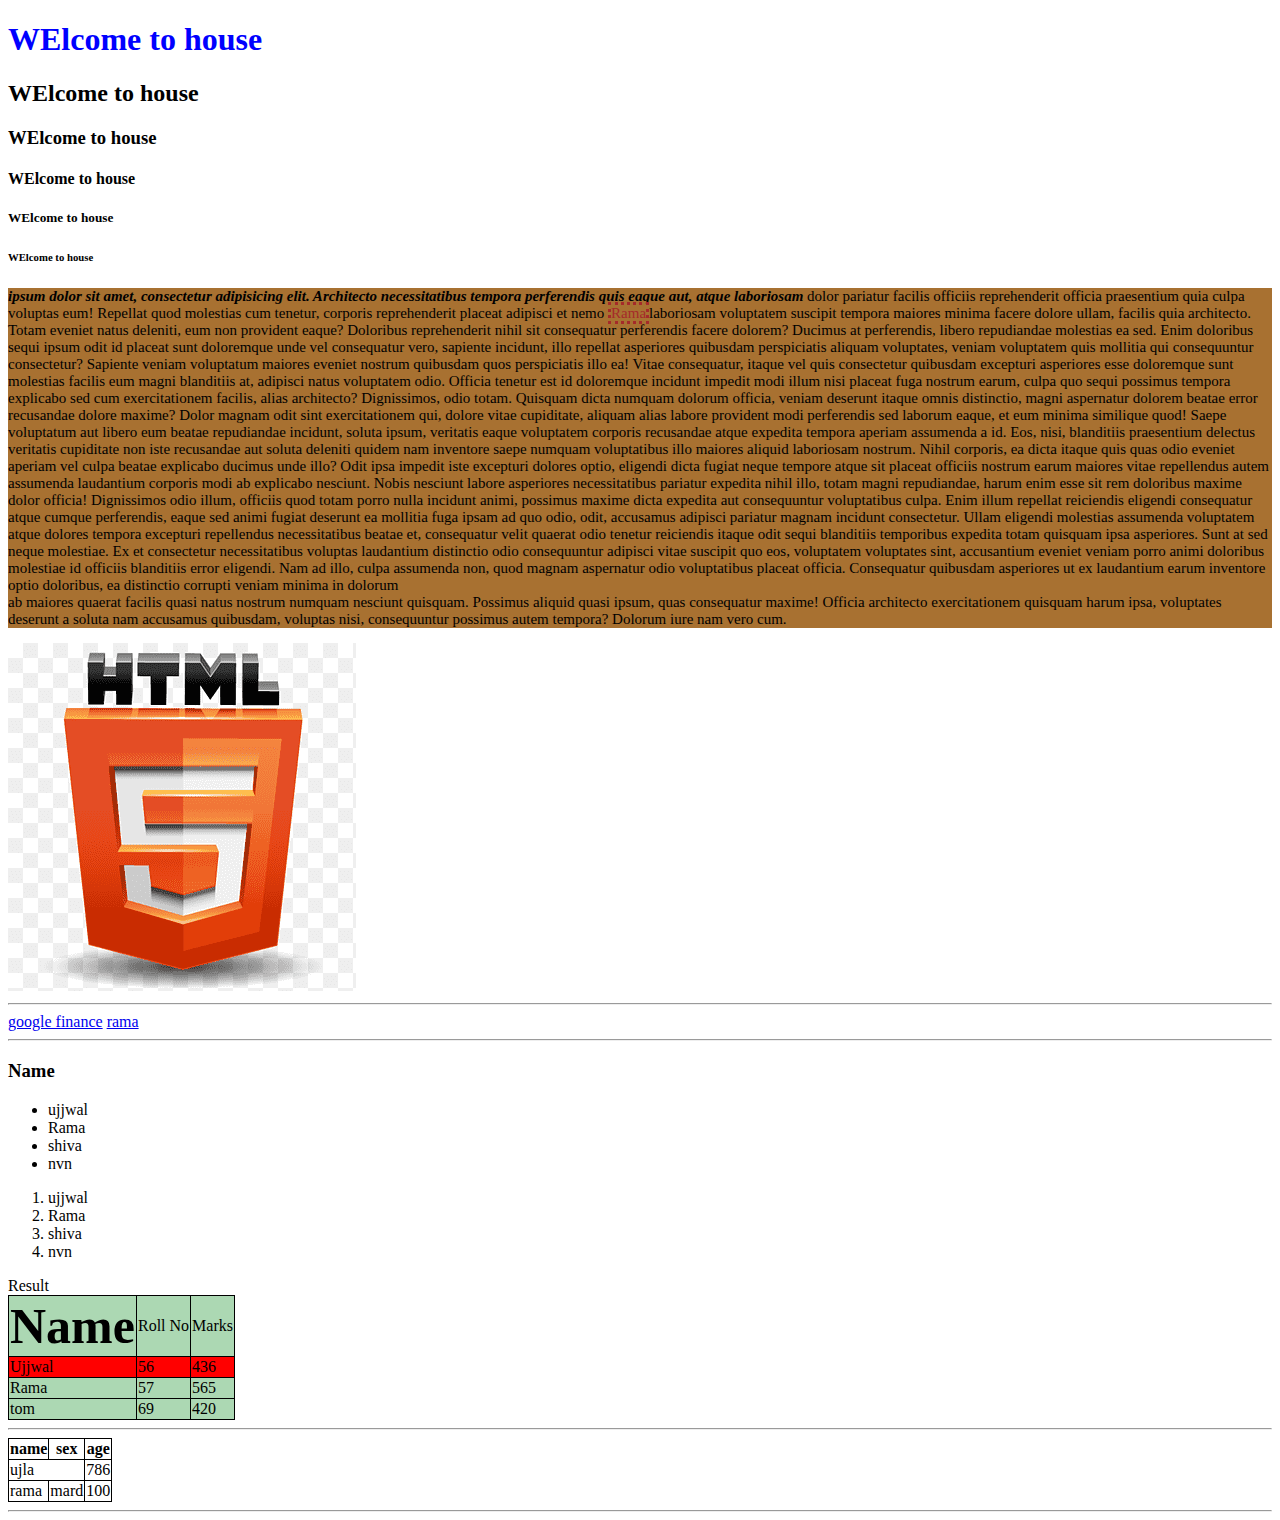
<file: html-css-js/html-css-js/index2.html>
<!DOCTYPE html>
<html lang="en">
<head>
    <meta charset="UTF-8">
    <meta http-equiv="X-UA-Compatible" content="IE=edge">
    <meta name="viewport" content="width=device-width, initial-scale=1.0">
    <title>Rama Housing</title>
    <link rel="stylesheet" href="style2.css">
    <style>
        p{
            background-color: rgb(168, 113, 49);
            font-size: 15px;
        }
    
    table{
    border-collapse: ;
    }
    th, td{
    border: 1px solid black;
    }
    </style>
</head>
<body>
    <h1>WElcome to house</h1>
    <h2>WElcome to house</h2>
    <h3>WElcome to house</h3>
    <h4>WElcome to house</h4>
    <h5>WElcome to house</h5>
    <h6>WElcome to house</h6>
    <p><em><strong> ipsum dolor sit amet, consectetur adipisicing elit. Architecto necessitatibus tempora perferendis quis eaque aut, atque laboriosam</em></strong> dolor pariatur facilis officiis reprehenderit officia praesentium quia culpa voluptas eum! Repellat quod molestias cum tenetur, corporis reprehenderit placeat adipisci et nemo <spam style="color: brown; border: dotted;">Rama</spam>laboriosam voluptatem suscipit tempora maiores minima facere dolore ullam, facilis quia architecto. Totam eveniet natus deleniti, eum non provident eaque? Doloribus reprehenderit nihil sit consequatur perferendis facere dolorem? Ducimus at perferendis, libero repudiandae molestias ea sed. Enim doloribus sequi ipsum odit id placeat sunt doloremque unde vel consequatur vero, sapiente incidunt, illo repellat asperiores quibusdam perspiciatis aliquam voluptates, veniam voluptatem quis mollitia qui consequuntur consectetur? Sapiente veniam voluptatum maiores eveniet nostrum quibusdam quos perspiciatis illo ea! Vitae consequatur, itaque vel quis consectetur quibusdam excepturi asperiores esse doloremque sunt molestias facilis eum magni blanditiis at, adipisci natus voluptatem odio. Officia tenetur est id doloremque incidunt impedit modi illum nisi placeat fuga nostrum earum, culpa quo sequi possimus tempora explicabo sed cum exercitationem facilis, alias architecto? Dignissimos, odio totam. Quisquam dicta numquam dolorum officia, veniam deserunt itaque omnis distinctio, magni aspernatur dolorem beatae error recusandae dolore maxime? Dolor magnam odit sint exercitationem qui, dolore vitae cupiditate, aliquam alias labore provident modi perferendis sed laborum eaque, et eum minima similique quod! Saepe voluptatum aut libero eum beatae repudiandae incidunt, soluta ipsum, veritatis eaque voluptatem corporis recusandae atque expedita tempora aperiam assumenda a id. Eos, nisi, blanditiis praesentium delectus veritatis cupiditate non iste recusandae aut soluta deleniti quidem nam inventore saepe numquam voluptatibus illo maiores aliquid laboriosam nostrum. Nihil corporis, ea dicta itaque quis quas odio eveniet aperiam vel culpa beatae explicabo ducimus unde illo? Odit ipsa impedit iste excepturi dolores optio, eligendi dicta fugiat neque tempore atque sit placeat officiis nostrum earum maiores vitae repellendus autem assumenda laudantium corporis modi ab explicabo nesciunt. Nobis nesciunt labore asperiores necessitatibus pariatur expedita nihil illo, totam magni repudiandae, harum enim esse sit rem doloribus maxime dolor officia! Dignissimos odio illum, officiis quod totam porro nulla incidunt animi, possimus maxime dicta expedita aut consequuntur voluptatibus culpa. Enim illum repellat reiciendis eligendi consequatur atque cumque perferendis, eaque sed animi fugiat deserunt ea mollitia fuga ipsam ad quo odio, odit, accusamus adipisci pariatur magnam incidunt consectetur. Ullam eligendi molestias assumenda voluptatem atque dolores tempora excepturi repellendus necessitatibus beatae et, consequatur velit quaerat odio tenetur reiciendis itaque odit sequi blanditiis temporibus expedita totam quisquam ipsa asperiores. Sunt at sed neque molestiae. Ex et consectetur necessitatibus voluptas laudantium distinctio odio consequuntur adipisci vitae suscipit quo eos, voluptatem voluptates sint, accusantium eveniet veniam porro animi doloribus molestiae id officiis blanditiis error eligendi. Nam ad illo, culpa assumenda non, quod magnam aspernatur odio voluptatibus placeat officia. Consequatur quibusdam asperiores ut ex laudantium earum inventore optio doloribus, ea distinctio corrupti veniam minima in dolorum <br>ab maiores quaerat facilis quasi natus nostrum numquam nesciunt quisquam. Possimus aliquid quasi ipsum, quas consequatur maxime! Officia architecto exercitationem quisquam harum ipsa, voluptates deserunt a soluta nam accusamus quibusdam, voluptas nisi, consequuntur possimus autem tempora? Dolorum iure nam vero cum.</p>

    <img src="html\logo.png" alt="image not loaded">
    <hr>
    <a href="https://www.google.com/finance/?hl=en" target="_blank" >google finance</a> 
    <a href="https:facebook.com" target="_blank">rama</a>
    <hr>
    <div>
    <h3>Name</h3>
    <ul>
        <li>ujjwal</li>
        <li>Rama</li>
        <li>shiva</li>
        <li>nvn</li>
    </ul>
    </div>
    <ol>
        <li>ujjwal</li>
        <li>Rama</li>
        <li>shiva</li>
        <li>nvn</li>
    </ol>

    <caption>Result</caption>
    <table style="background-color: rgb(172, 216, 179); ">
        <tr>
            <th style="font-size: 50px;">Name</th>
            <td>Roll No</td>
            <td>Marks</td>
        </tr>
        <tr style="background-color: red;">
            <td>Ujjwal</td>
            <td>56</td>
            <td>436</td>
        </tr>
        <tr>
            <td>Rama</td>
            <td>57</td>
            <td>565</td>
        </tr>
        <tr>
            <td>tom</td>
            <td>69</td>
            <td>420</td>
        </tr>
        
    </table>
    <hr>
    <table>
    <thead>
        <tr>
            <th>name</th>
            <th>sex</th>
            <th>age</th>
        </tr>
    </thead>
    <tbody>
        <tr>
            <td colspan="2">ujla</td>
            <td>786</td>
        </tr>
        <tr>
            <td>rama</td>
            <td>mard</td>
            <td>100</td>
        </tr>
    </tbody>
    </table>
    <hr>

</body>
</html>
</file>
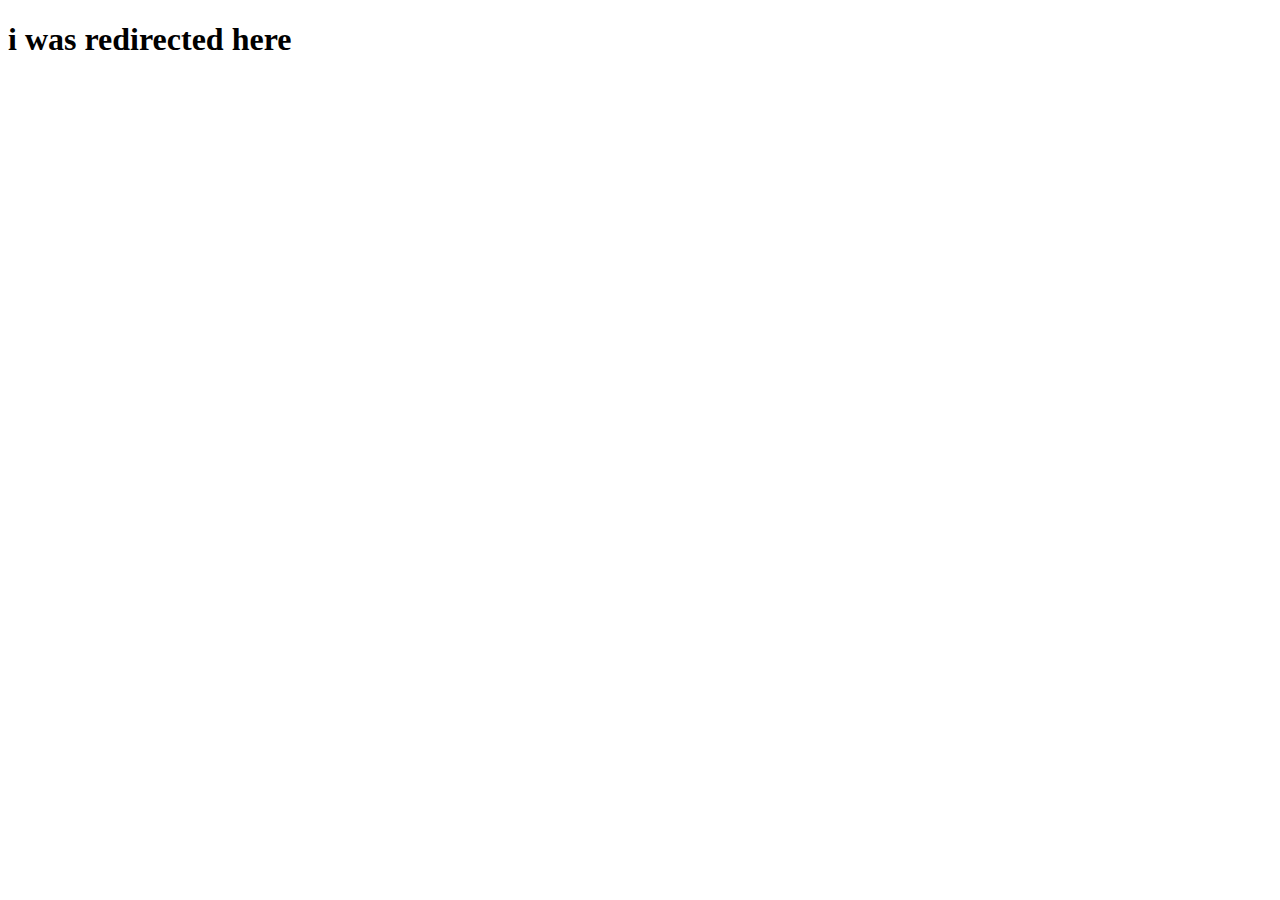
<file: html-css-js/html-css-js/html/abc.html>
<!DOCTYPE html>
<html lang="en">
<head>
    <meta charset="UTF-8">
    <meta http-equiv="X-UA-Compatible" content="IE=edge">
    <meta name="viewport" content="width=device-width, initial-scale=1.0">
    <title>Document</title>
</head>
<body>
    <h1>i was redirected here</h1>
</body>
</html>
</file>
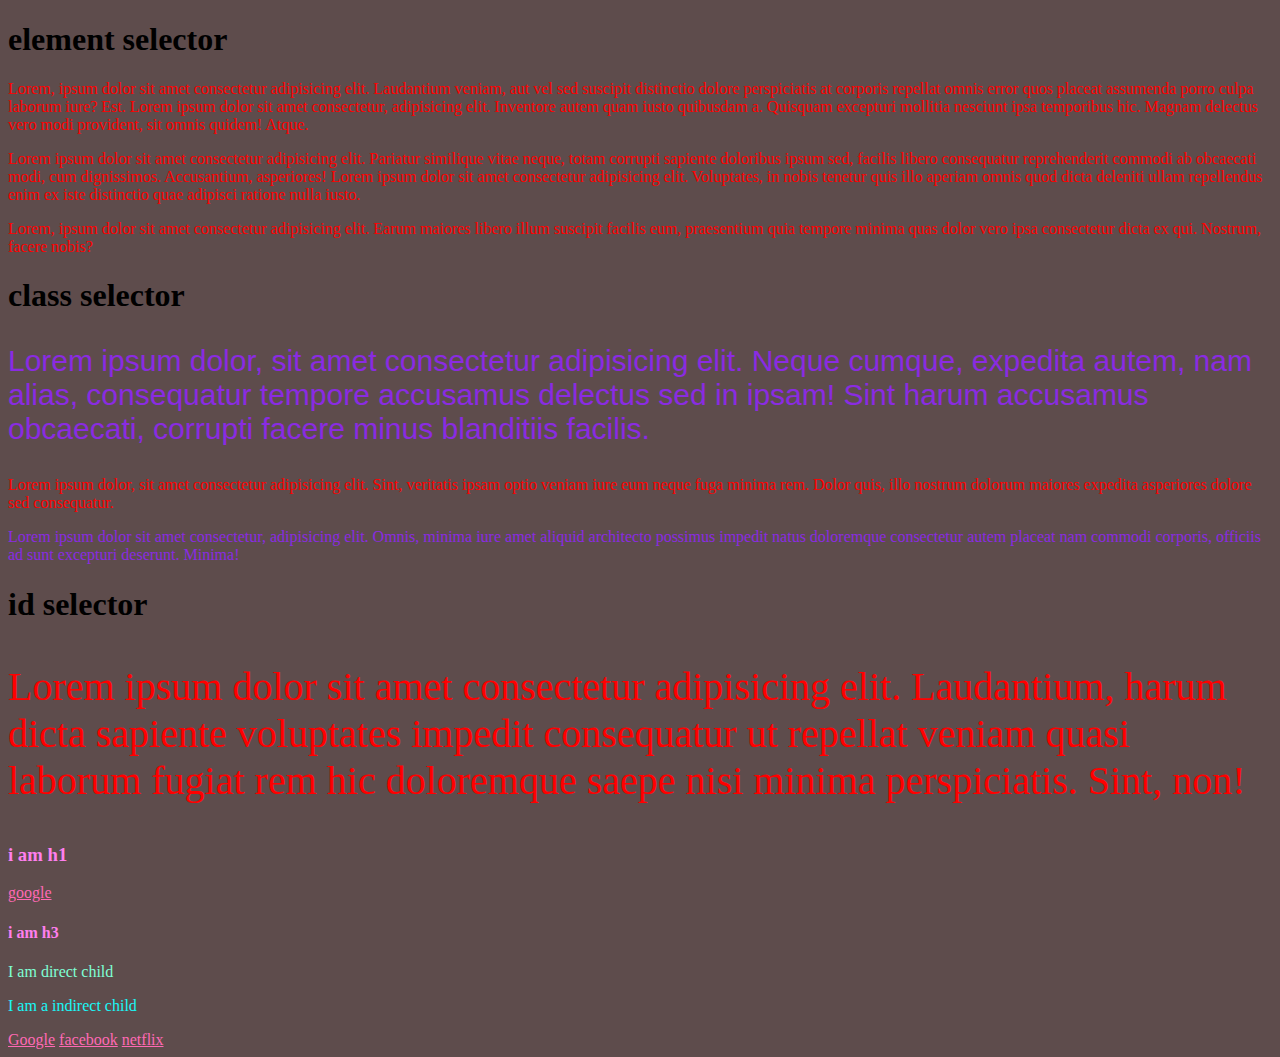
<file: html-css-js/html-css-js/html/selector.html>
<!DOCTYPE html>
<html lang="en">
<head>
    <meta charset="UTF-8">
    <meta http-equiv="X-UA-Compatible" content="IE=edge">
    <meta name="viewport" content="width=device-width, initial-scale=1.0">
    <title>CSS Selector</title>
    <style>
        /* universal selector */
        *{
            background-color: rgb(94, 76, 76);
        }
        p{
            color: red;
        }
        div{
            color: aqua;
        }
        .textpink{
            color: aqua;
        }
        .largetext{
            font-size: 30px;
        }
        .textpink.largetext{
            font-family: 'Gill Sans', 'Gill Sans MT', Calibri, 'Trebuchet MS', sans-serif ;
        }
        .textpink{
            color: blueviolet;
        }
        #unique{
            font-size: 40px;
        }
        h4, a, h3{
            color: rgb(255, 127, 238);
        }
        /*descendant selector*/
        div p span{
            color:rgb(25, 247, 247)
        }
        /*children selector*/
        div>p>span{
            color: aquamarine;
        }
        
        a[target="_blank"]{
            color: hotpink;
        }
    </style>
</head>
<body>
    <!--SIMPLE SELECTOR:
         1.element selector 
         2.class selector
         3.id selector
         4.universal selector
         5.grouping selector-->

    <h1>element selector</h1>
    <p>Lorem, ipsum dolor sit amet consectetur adipisicing elit. Laudantium veniam, aut vel sed suscipit distinctio dolore perspiciatis at corporis repellat omnis error quos placeat assumenda porro culpa laborum iure? Est. Lorem ipsum dolor sit amet consectetur, adipisicing elit. Inventore autem quam iusto quibusdam a. Quisquam excepturi mollitia nesciunt ipsa temporibus hic. Magnam delectus vero modi provident, sit omnis quidem! Atque.</p>     
    
    <p>Lorem ipsum dolor sit amet consectetur adipisicing elit. Pariatur similique vitae neque, totam corrupti sapiente doloribus ipsum sed, facilis libero consequatur reprehenderit commodi ab obcaecati modi, cum dignissimos. Accusantium, asperiores! Lorem ipsum dolor sit amet consectetur adipisicing elit. Voluptates, in nobis tenetur quis illo aperiam omnis quod dicta deleniti ullam repellendus enim ex iste distinctio quae adipisci ratione nulla iusto.</p>

    <div>

        <p>Lorem, ipsum dolor sit amet consectetur adipisicing elit. Earum maiores libero illum suscipit facilis eum, praesentium quia tempore minima quas dolor vero ipsa consectetur dicta ex qui. Nostrum, facere nobis?</p>
    </div>
    <h1>class selector</h1>
    <p class="textpink largetext">Lorem ipsum dolor, sit amet consectetur adipisicing elit. Neque cumque, expedita autem, nam alias, consequatur tempore accusamus delectus sed in ipsam! Sint harum accusamus obcaecati, corrupti facere minus blanditiis facilis.</p>

    <p>Lorem ipsum dolor, sit amet consectetur adipisicing elit. Sint, veritatis ipsam optio veniam iure eum neque fuga minima rem. Dolor quis, illo nostrum dolorum maiores expedita asperiores dolore sed consequatur.</p>

    <p class="textpink">Lorem ipsum dolor sit amet consectetur, adipisicing elit. Omnis, minima iure amet aliquid architecto possimus impedit natus doloremque consectetur autem placeat nam commodi corporis, officiis ad sunt excepturi deserunt. Minima!</p>

    <h1>id selector</h1>
    <p class="textred" id="unique">Lorem ipsum dolor sit amet consectetur adipisicing elit. Laudantium, harum dicta sapiente voluptates impedit consequatur ut repellat veniam quasi laborum fugiat rem hic doloremque saepe nisi minima perspiciatis. Sint, non!</p>
    
    <!-- grouping selector -->
    <h3>i am h1</h3>
    <a href="https//www.google.com" target="_blank">google</a>
    <h4>i am h3</h4>

    <!-- combinators selector
     1.descendant selector -->
     <div>
        <p>
            <span>I am direct child</span>
        </p>
     </div>
     <div>
            <span>
                <p>
                    <span>I am a indirect child </span>
                </p>
            </span>
     </div>
     <!-- Attribute selecor -->
     <a href="https:www.google.com" target="_blank">Google</a>
     <a href="https:www.facebook.com" target="_blank">facebook</a>
     <a href="https:www.netflix.com" target="_blank">netflix</a>



</body>
</html>
</file>
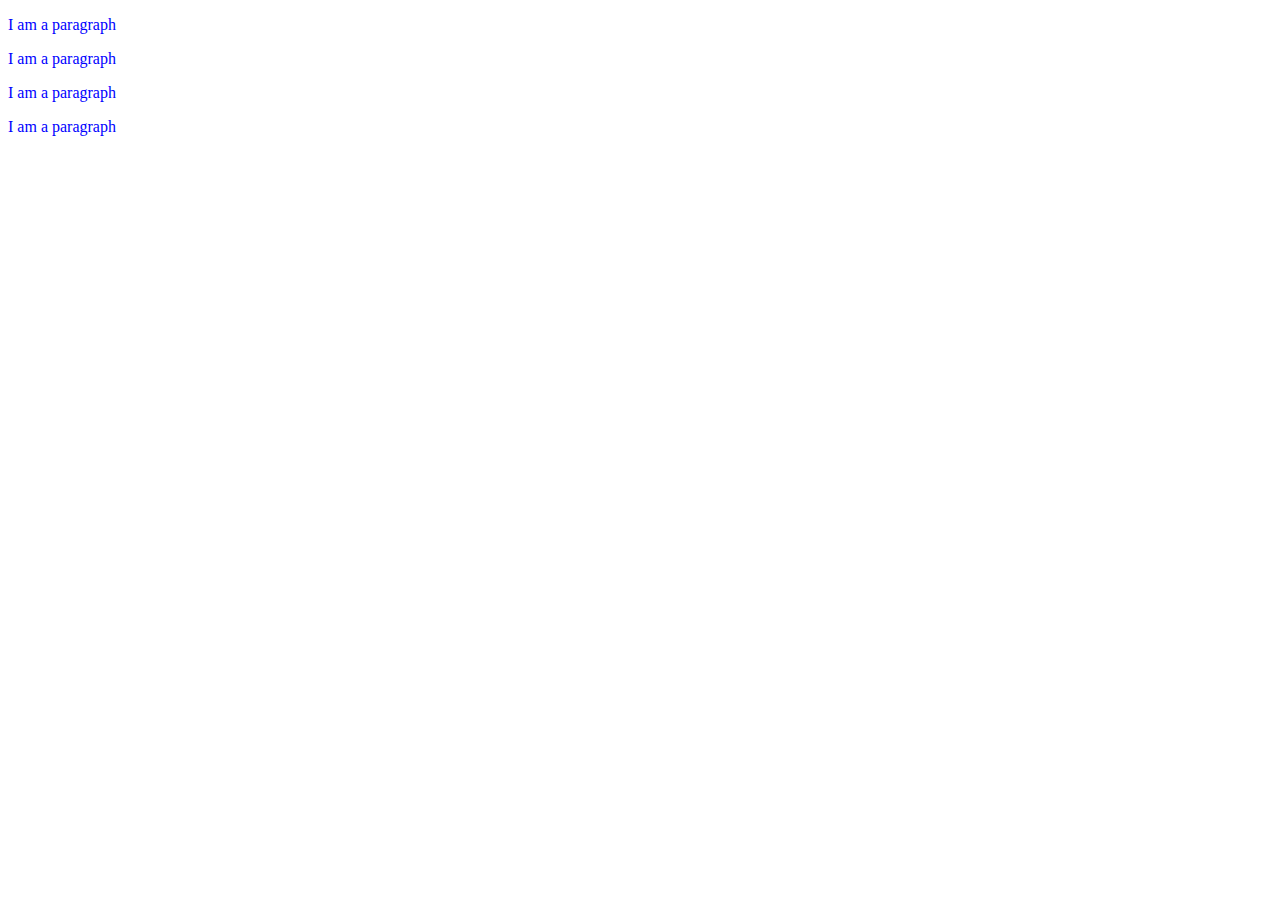
<file: html-css-js/html-css-js/html/POC/selectorQues/q1.html>
<!DOCTYPE html>
<html lang="en">
<head>
    <meta charset="UTF-8">
    <meta http-equiv="X-UA-Compatible" content="IE=edge">
    <meta name="viewport" content="width=device-width, initial-scale=1.0">
    <title>Document</title>
    <style>
        p{
            color: blue;
        }
    </style>
</head>
<body>
    <!-- add css styles to all p tags making it blue -->
    <p>I am a paragraph</p>
    <p>I am a paragraph</p>
    <p>I am a paragraph</p>
    <p>I am a paragraph</p>
</body>
</html>
</file>
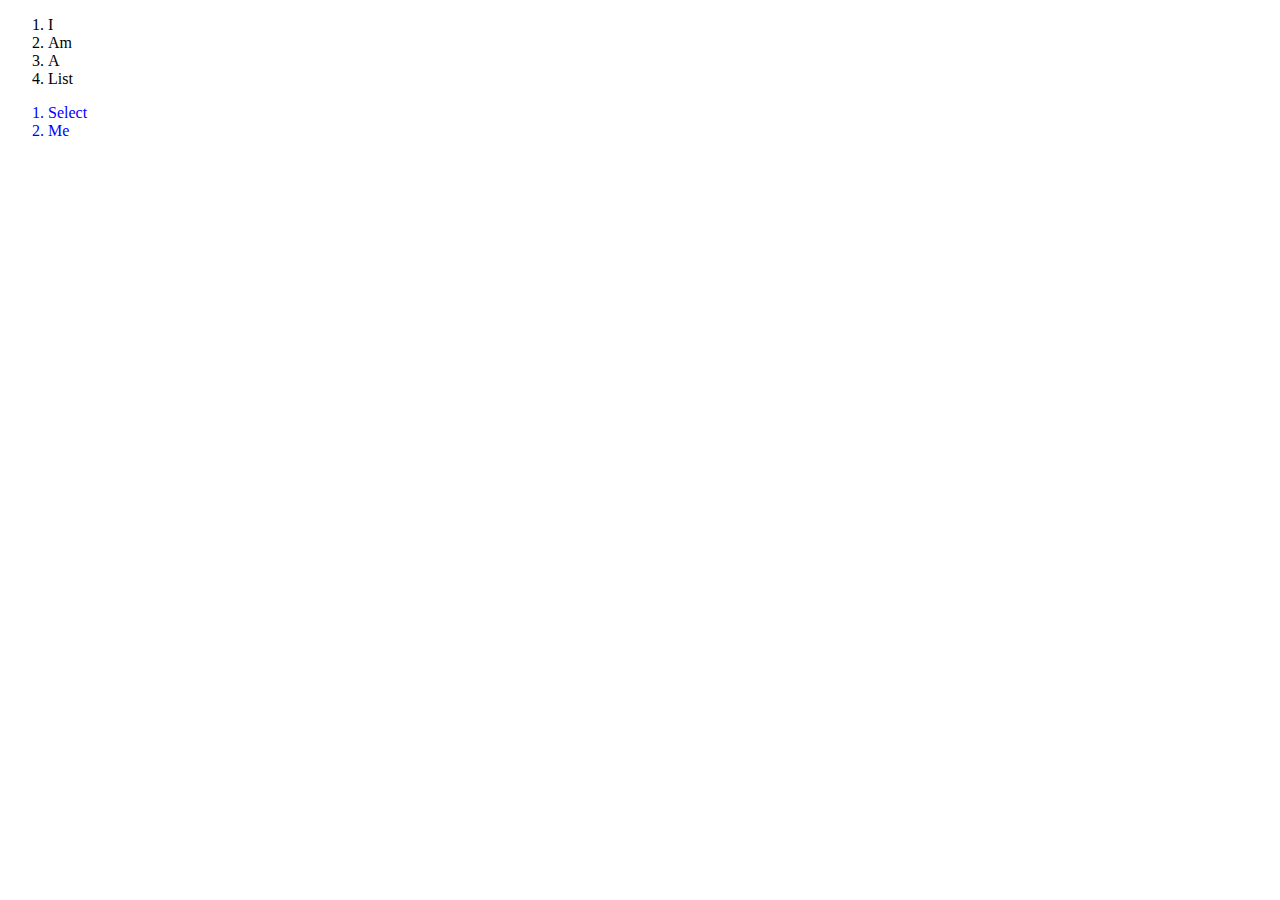
<file: html-css-js/html-css-js/html/POC/selectorQues/q2.html>
<!DOCTYPE html>
<html lang="en">
<head>
    <meta charset="UTF-8">
    <meta http-equiv="X-UA-Compatible" content="IE=edge">
    <meta name="viewport" content="width=device-width, initial-scale=1.0">
    <title>Document</title>
    <style>
        /* descendent selector */
        div ol li{
            color: blue;
        }
    </style>
</head>
<body>
    <!-- write css selector to select the obvious list items make them blue -->
    <ol>
        <li>I</li>
        <li>Am</li>
        <li>A</li>
        <li>List</li>
    </ol>
    <div>
        <ol>
            <li>Select</li>
            <li>Me</li>
        </ol>
    </div>
</body>
</html>
</file>
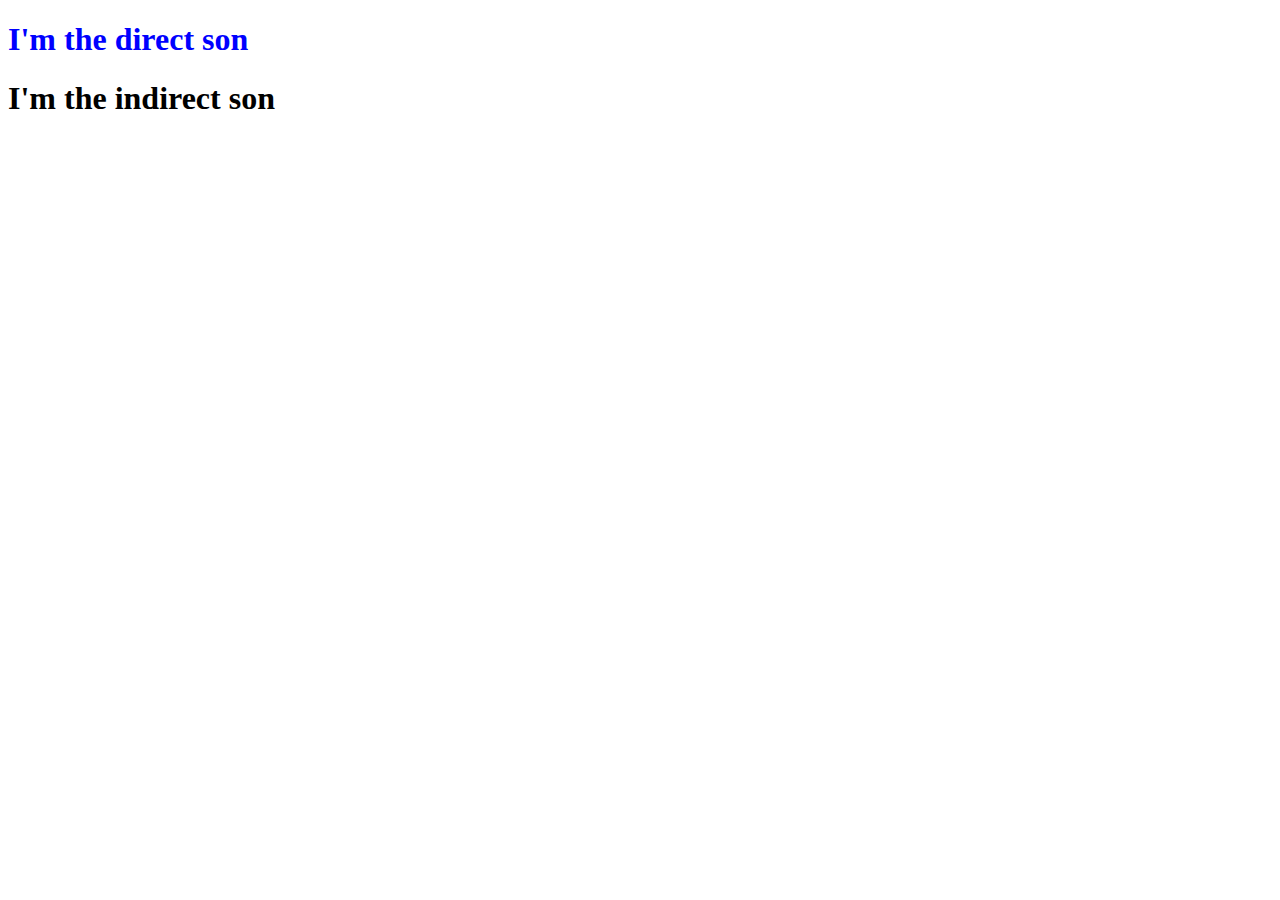
<file: html-css-js/html-css-js/html/POC/selectorQues/q3.html>
<!DOCTYPE html>
<html lang="en">
<head>
    <meta charset="UTF-8">
    <meta http-equiv="X-UA-Compatible" content="IE=edge">
    <meta name="viewport" content="width=device-width, initial-scale=1.0">
    <title>Document</title>
    <style>
        div>h1>span{
            color: blue;
        }
    </style>
</head>
<body>
    <!-- select "I'm the direct son" and make it blue -->
    <div>
        <h1>
            <span>I'm the direct son</span>
        </h1>
    </div>
    <div>
        <span>
            <h1>
                <span>I'm the indirect son</span>
            </h1>
        </span>
    </div>
    
</body>
</html>
</file>
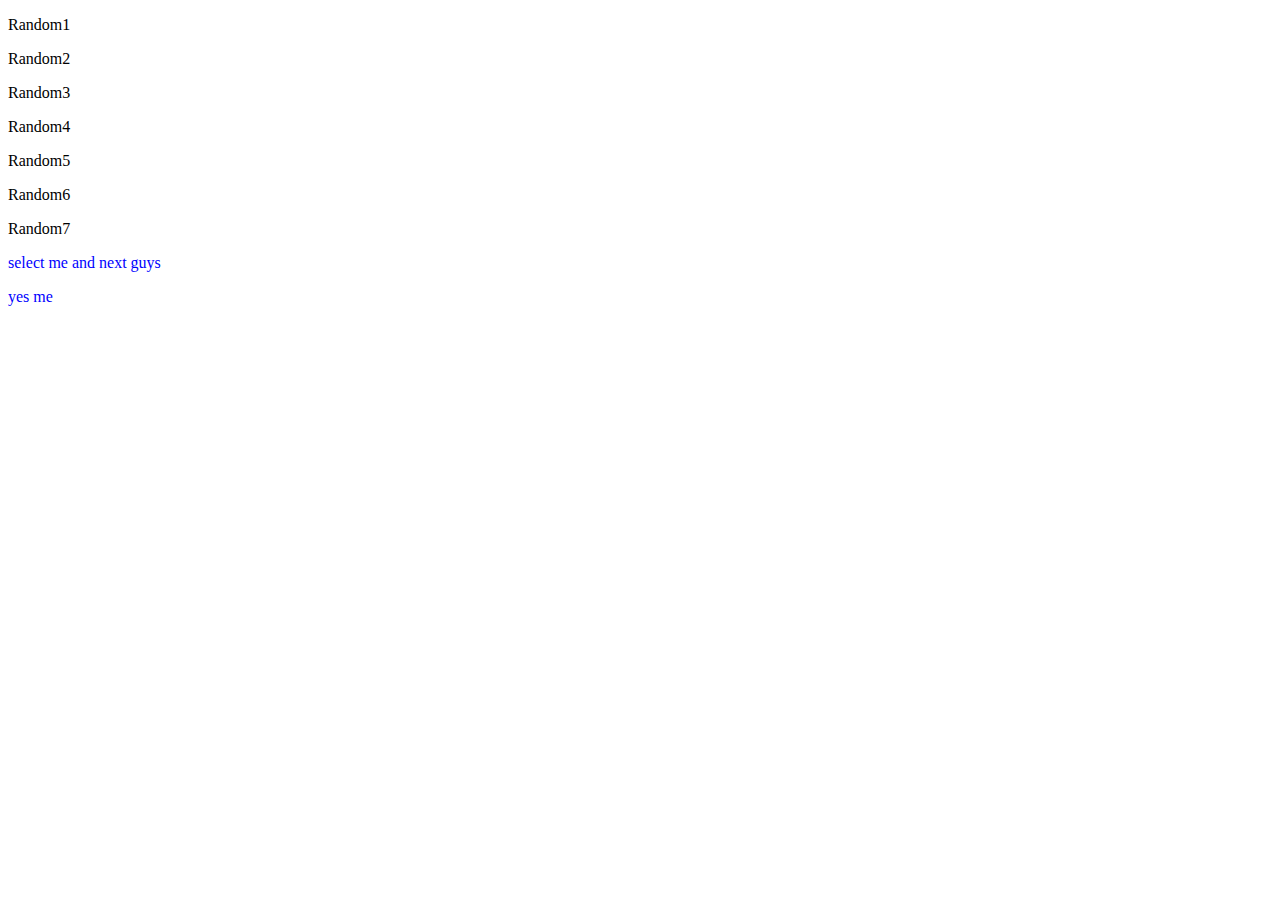
<file: html-css-js/html-css-js/html/POC/selectorQues/q4.html>
<!DOCTYPE html>
<html lang="en">
<head>
    <meta charset="UTF-8">
    <meta http-equiv="X-UA-Compatible" content="IE=edge">
    <meta name="viewport" content="width=device-width, initial-scale=1.0">
    <title>Document</title>
    <style>
        .class1{
            color: blue;
        }
        .class2{
            color: blue;
        }
    </style>
</head>
<body>
    <p>Random1</p>
    <p>Random2</p>
    <p>Random3</p>
    <p>Random4</p>
    <p>Random5</p>
    <p>Random6</p>
    <p>Random7</p>

    <p class="class1">select me and next guys</p>
    <p class="class2">yes me</p>
    
</body>
</html>
</file>
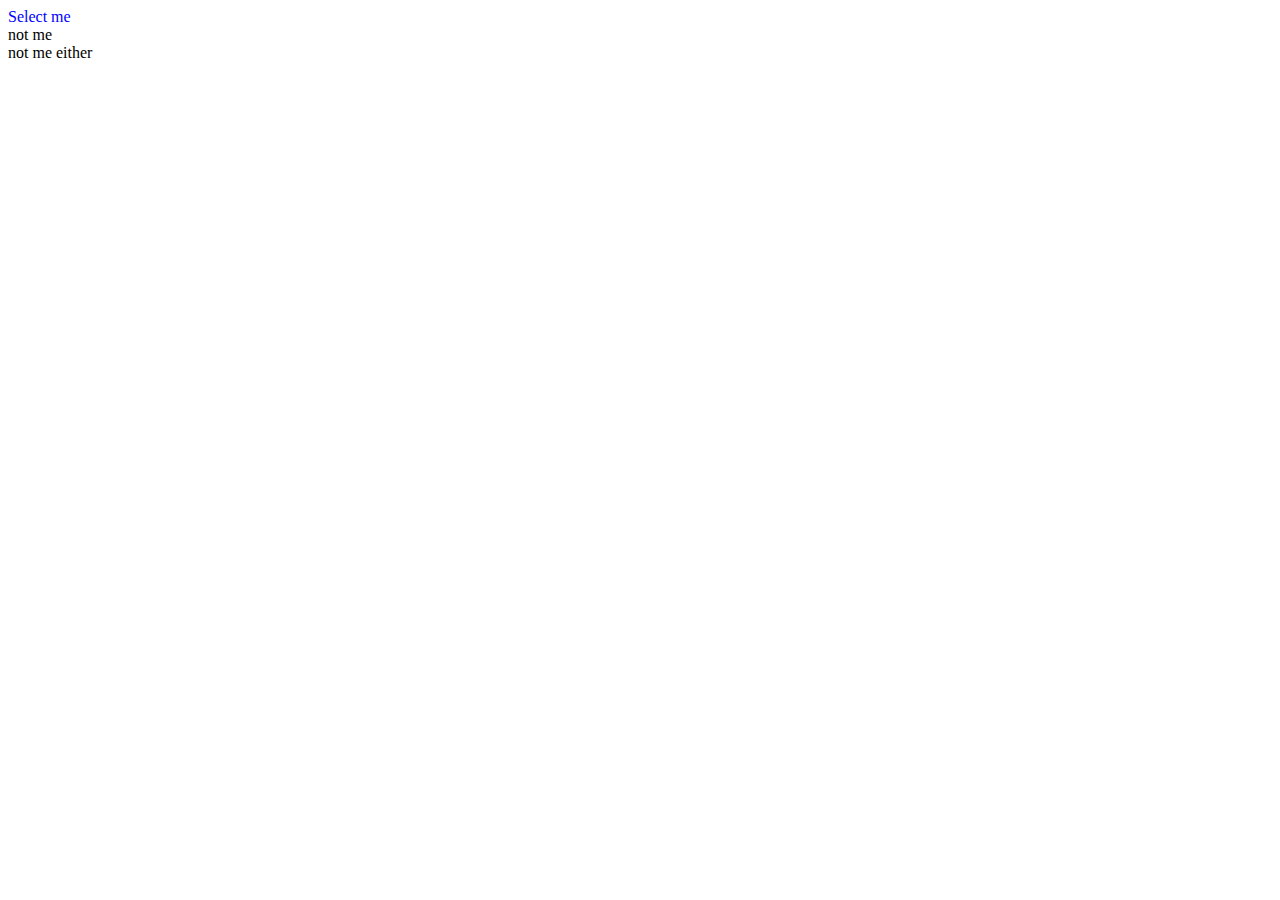
<file: html-css-js/html-css-js/html/POC/selectorQues/q5.html>
<!DOCTYPE html>
<html lang="en">
<head>
    <meta charset="UTF-8">
    <meta http-equiv="X-UA-Compatible" content="IE=edge">
    <meta name="viewport" content="width=device-width, initial-scale=1.0">
    <title>Document</title>
    <style>
        .m1.m2{
            color: blue;
        }
    </style>
</head>
<body>
    <!-- select the element with multiple classes(m1 & m2) and make them blue -->
    <div class="m1 m2">
        Select me
    </div>

    <div class="m1">not me</div>
    <div class="m2">not me either</div>

</body>
</html>
</file>
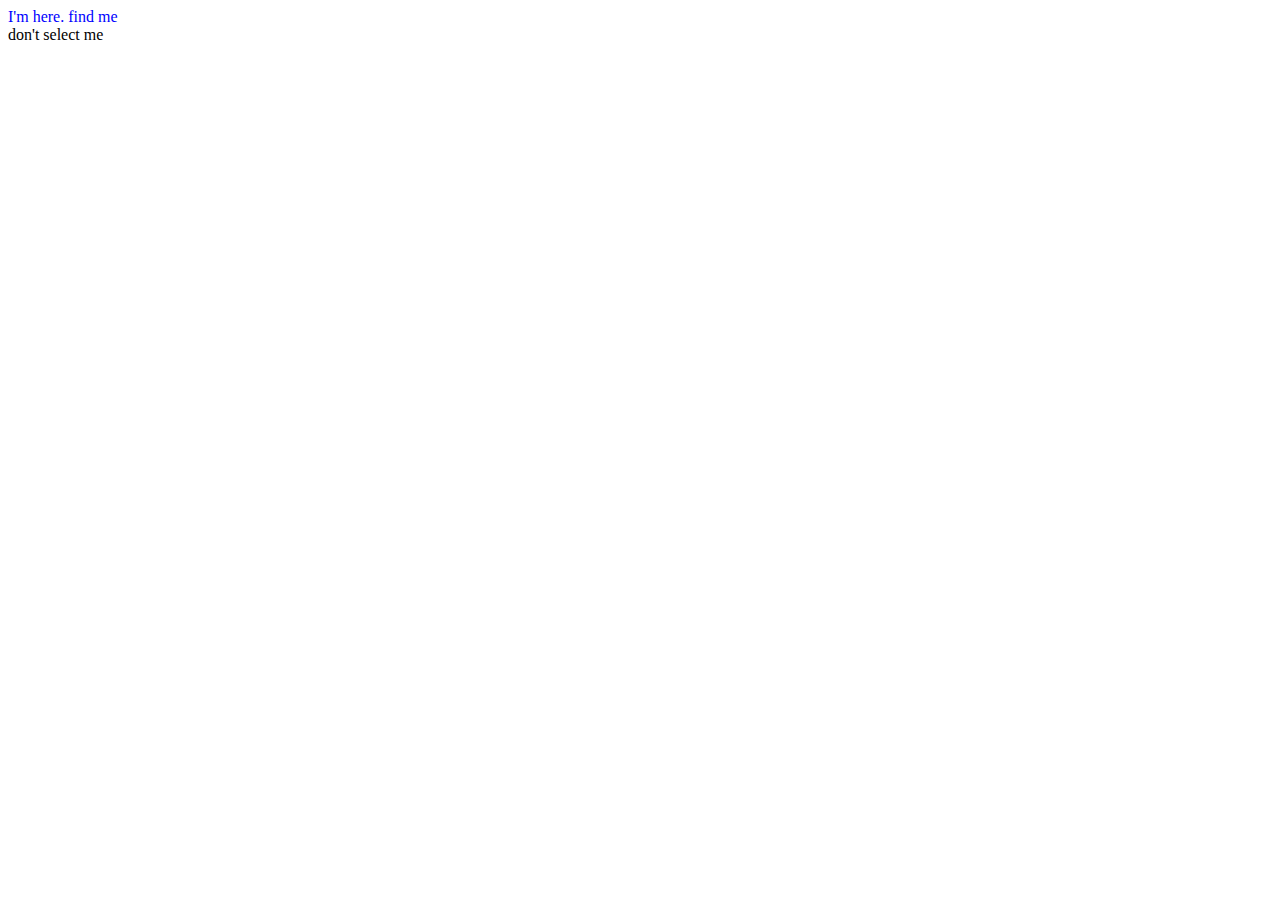
<file: html-css-js/html-css-js/html/POC/selectorQues/q6.html>
<!DOCTYPE html>
<html lang="en">
<head>
    <meta charset="UTF-8">
    <meta http-equiv="X-UA-Compatible" content="IE=edge">
    <meta name="viewport" content="width=device-width, initial-scale=1.0">
    <title>Document</title>
    <style>
        .c1 div{
            color: blue;
        }
    </style>
</head>
<body>
    <!-- select "I'm here. find me" and make it blue  -->
    <div class="c1">
        <div>
            <div>
                <span>
                    <div>I'm here. find me</div>
                </span>
            </div>
        </div>
    </div>
    <span>
        <div class="c1">don't select me</div>
    </span>
</body>
</html>
</file>
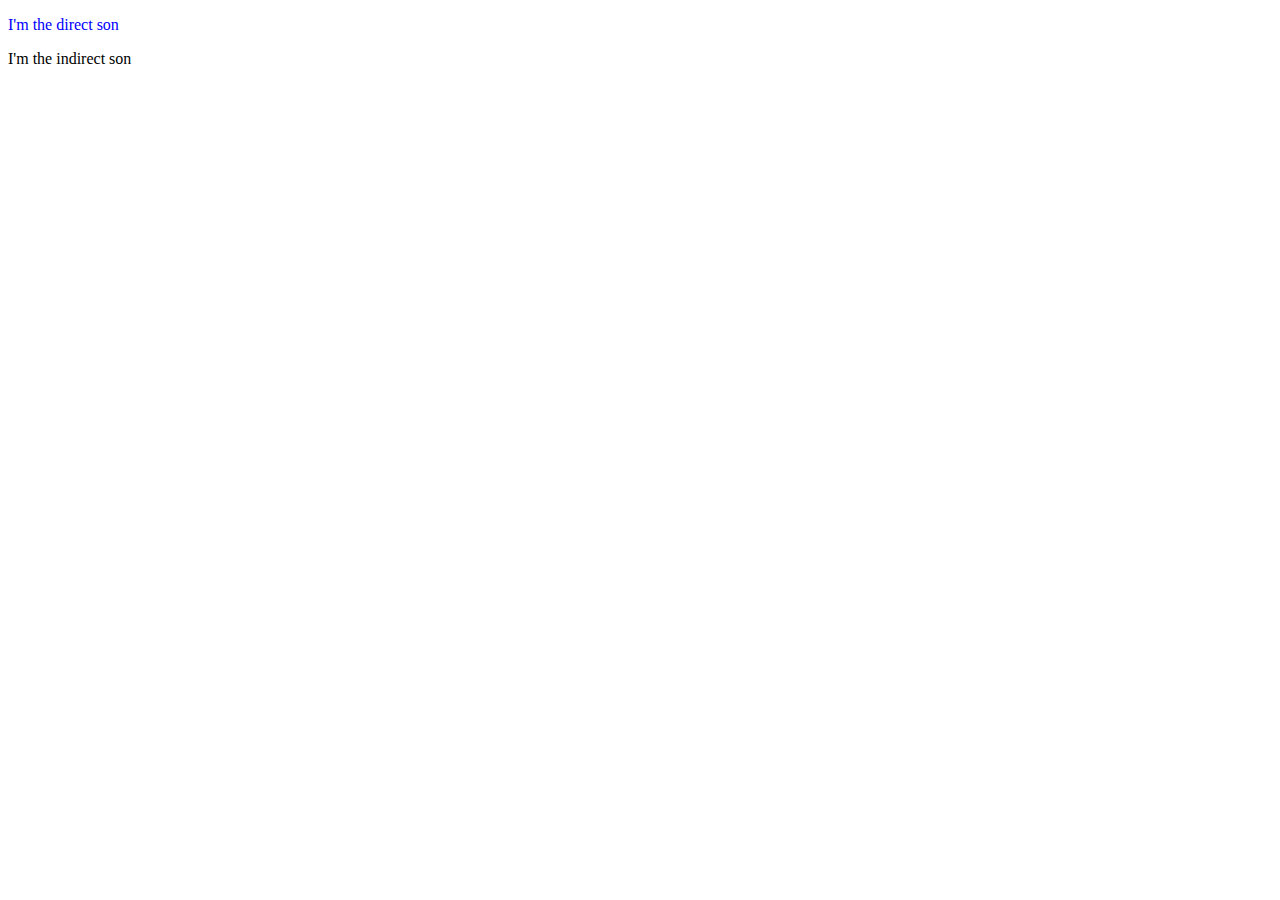
<file: html-css-js/html-css-js/html/POC/selectorQues/q7.html>
<!DOCTYPE html>
<html lang="en">
<head>
    <meta charset="UTF-8">
    <meta http-equiv="X-UA-Compatible" content="IE=edge">
    <meta name="viewport" content="width=device-width, initial-scale=1.0">
    <title>Document</title>
    <style>
        .c1>p{
            color: blue;
        }
    </style>
</head>
<body>
    <!-- select I'm the direct son -->
    <div class="c1">
        <p>
            I'm the direct son
        </p>
    </div>
    <div class="c1">
        <span>
            <p>I'm the indirect son</p>
        </span>
    </div>
</body>
</html>
</file>
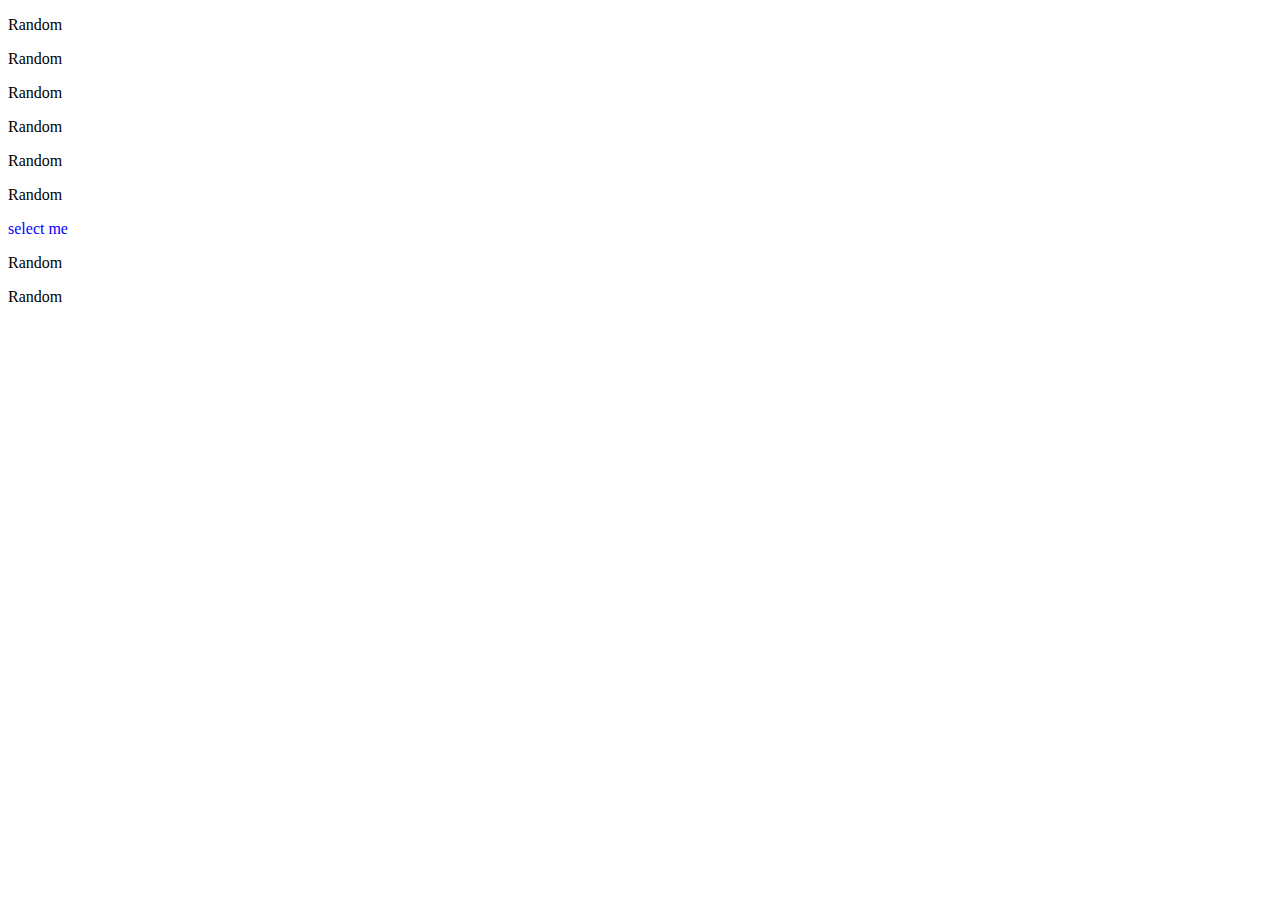
<file: html-css-js/html-css-js/html/POC/selectorQues/q8.html>
<!DOCTYPE html>
<html lang="en">
<head>
    <meta charset="UTF-8">
    <meta http-equiv="X-UA-Compatible" content="IE=edge">
    <meta name="viewport" content="width=device-width, initial-scale=1.0">
    <title>Document</title>
    <style>
        #the-one{
            color: blue;
        }
    </style>
</head>
<body>
    <!-- select s2 with id=the-one and make it blue -->
    <p class="s1">Random</p>
    <p class="s1">Random</p>
    <p class="s1">Random</p>
    <p class="s1" id='the-two'>Random</p>
    <p class="s2">Random</p>
    <p class="s2">Random</p>
    <p class="s2" id='the-one'>select me</p>
    <p class="s2">Random</p>
    <p class="s2">Random</p>
</body>
</html>
</file>
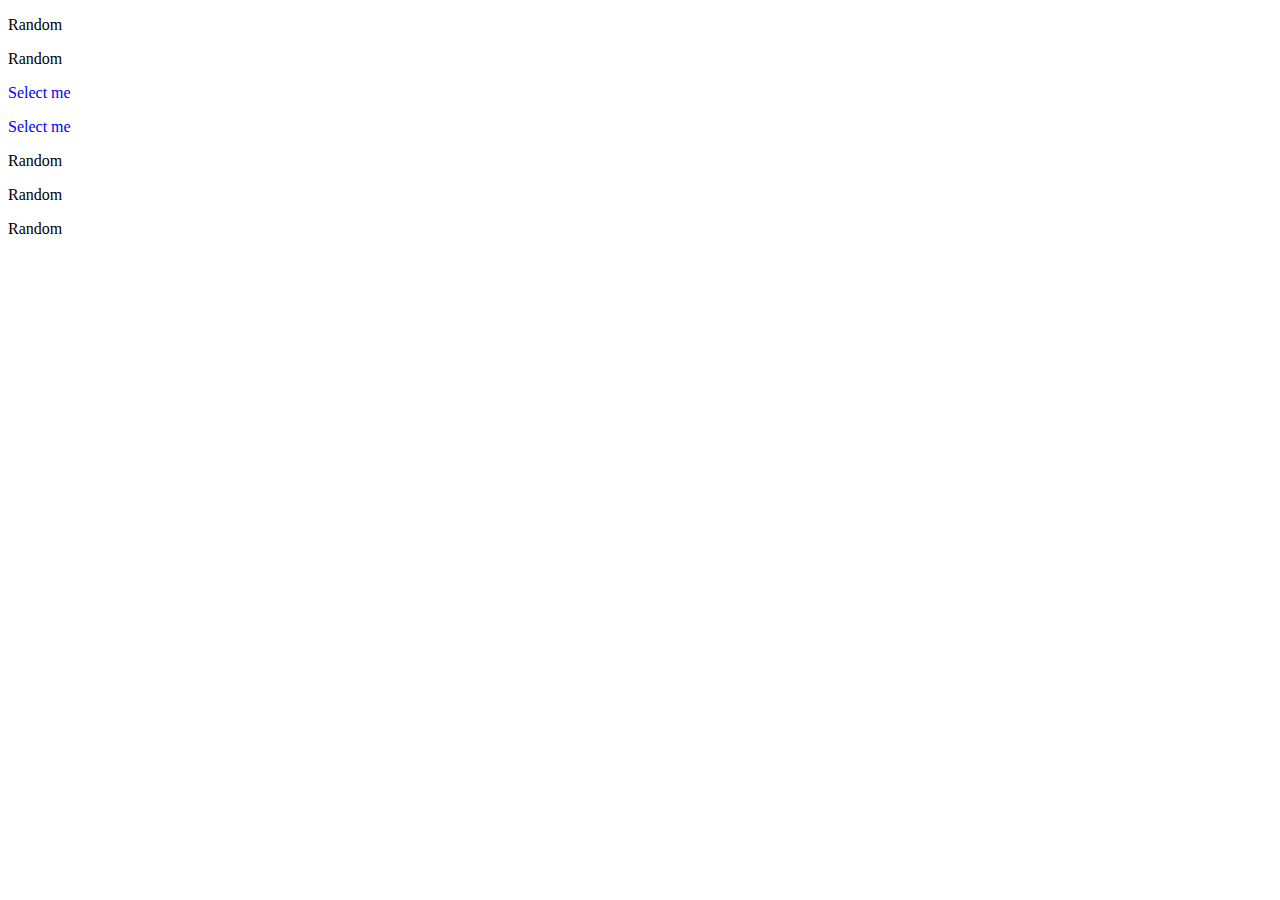
<file: html-css-js/html-css-js/html/POC/selectorQues/q9.html>
<!DOCTYPE html>
<html lang="en">
<head>
    <meta charset="UTF-8">
    <meta http-equiv="X-UA-Compatible" content="IE=edge">
    <meta name="viewport" content="width=device-width, initial-scale=1.0">
    <title>Document</title>
    <style>
        #the-one>.c1.c2{
            color: blue;
        }

    </style>
</head>
<body>
    <!-- select the element with "select me" and make it blue -->
    <div class="some-class">
        <div id="the-one">
            <p>Random</p>
        <div>
            <p class="c1 c2">Random</p>
        </div>
        <p class="c1 c2">Select me</p>
        <div class="c1 c2">Select me</div>
      </div>
    </div>
        <div class="some-class">
            <p class="c1">Random</p>
            <p class="c1">Random</p>
            <p class="c1 c2">Random</p>
        </div>
    
</body>
</html>
</file>
<file: html-css-js/html-css-js/style2.css>
h1{
    color: blue;
}
table{
    border-collapse: collapse;
}
th td{
    border: 1px solid black;
}
</file>
